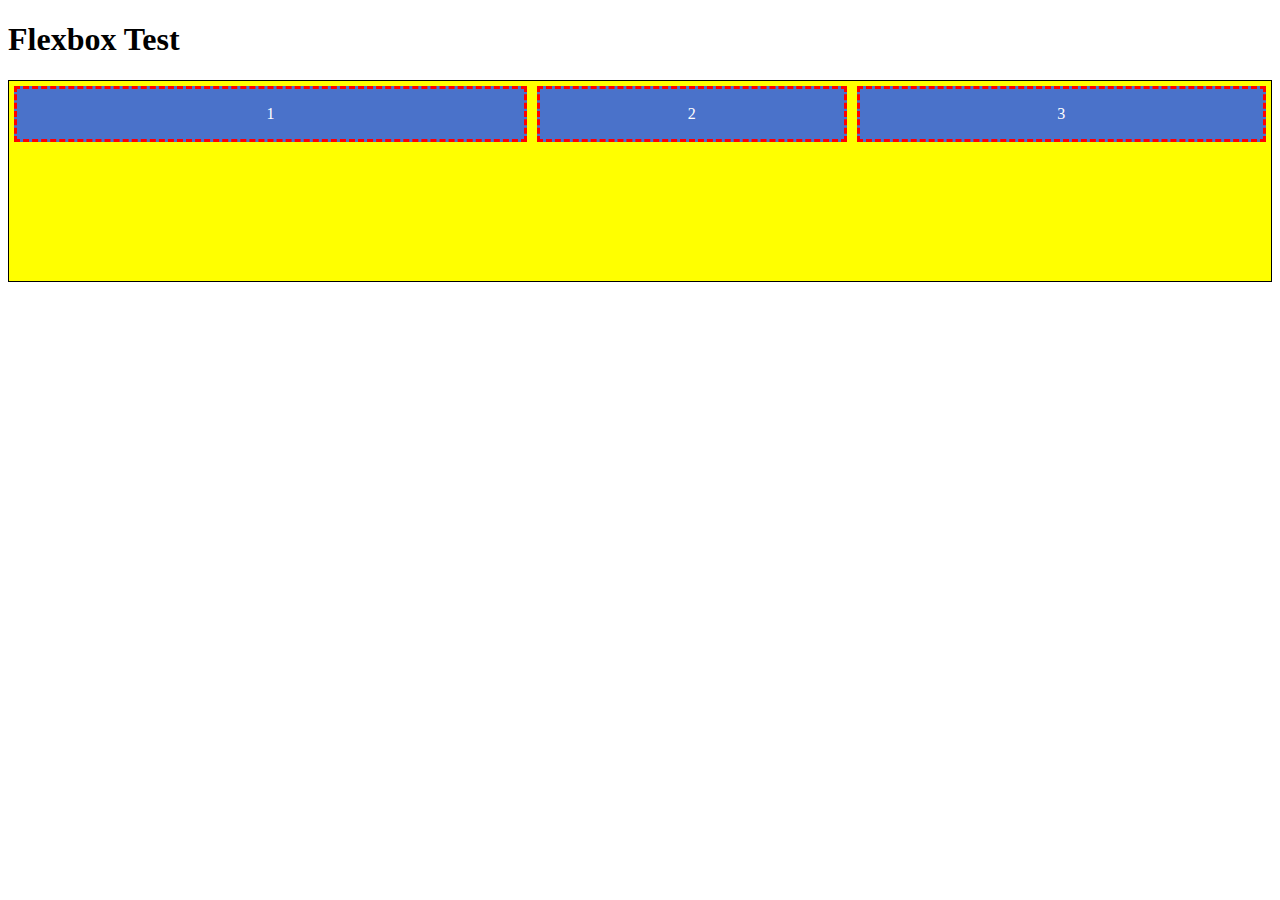
<file: index.html>
<!DOCTYPE html>
<html lang="en">
<head>
	<meta charset="UTF-8">
	<meta name="viewport" content="width=device-width, initial-scale=1.0">
	<title>Document</title>
	<link rel="stylesheet" href="style.css">
</head>
<body>
	<h1>Flexbox Test</h1>
	<div class="container">
		<div class="box box1">1</div>
		<div class="box box2">2</div>
		<div class="box box3">3</div>
<!--
		<div class="box">4</div>
		<div class="box">5</div>
		<div class="box">6</div>
		<div class="box">7</div>
		<div class="box">8</div>
		<div class="box">9</div>
		<div class="box">10</div>
-->
	</div>
<!--
	<div class="container">
		<div class="box2">1</div>
		<div class="box3">2</div>
		<div class="box2">3</div>
	</div>
-->
</body>
</html>
</file>
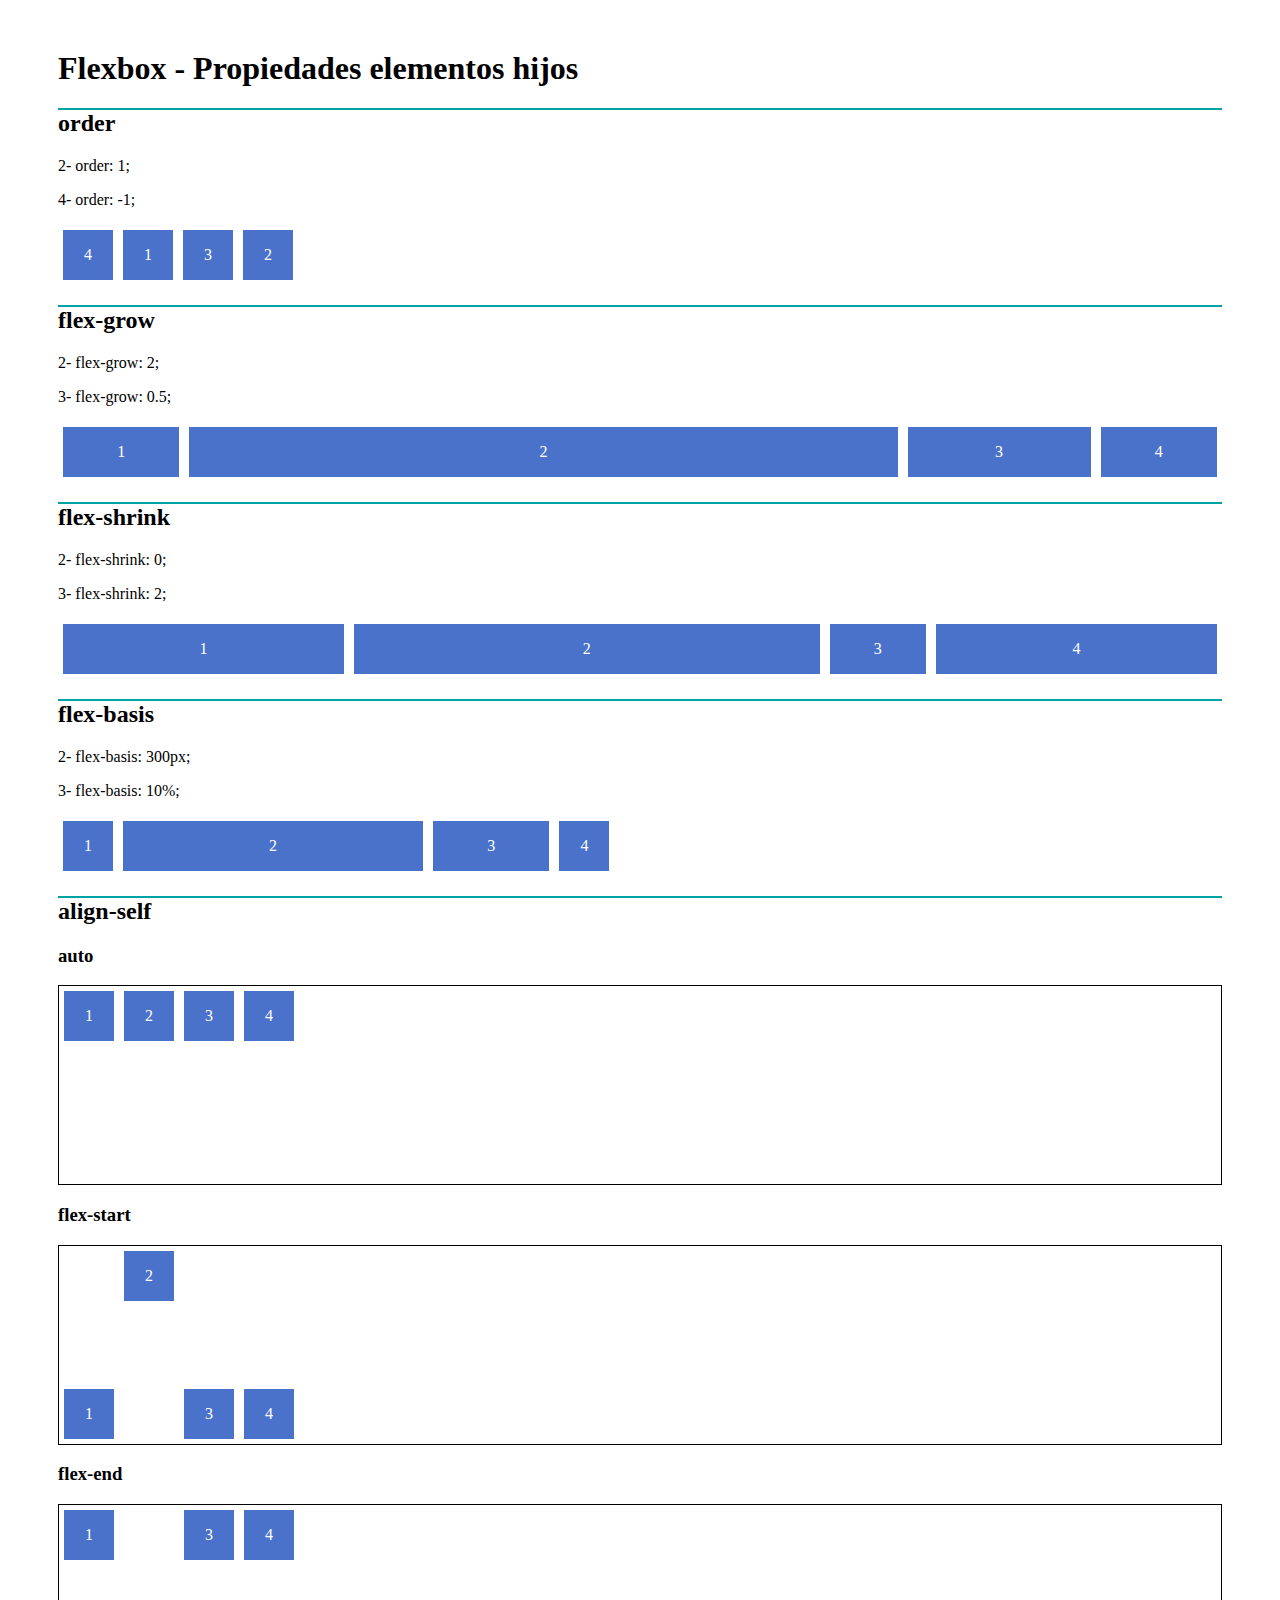
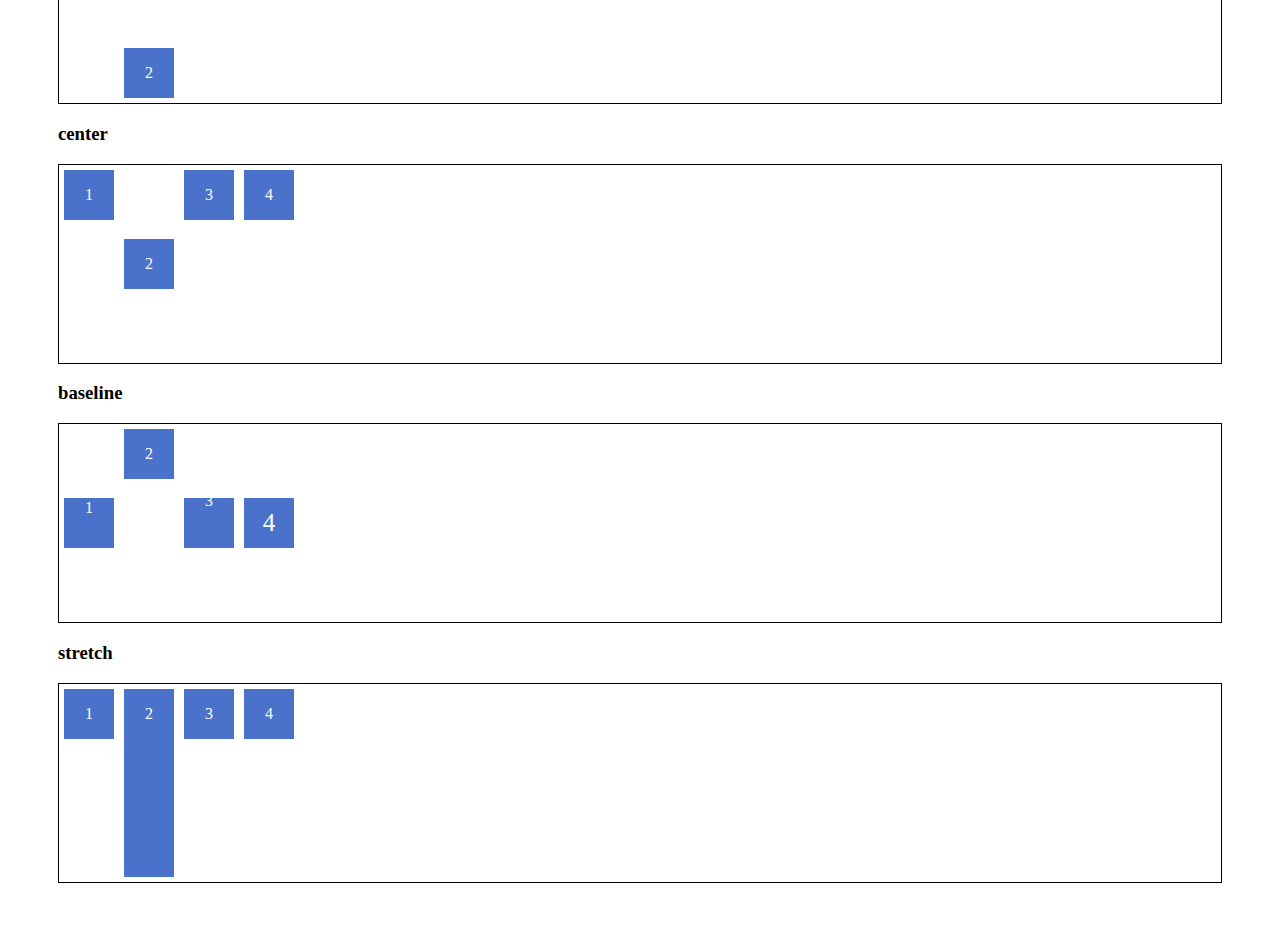
<file: fb/index.html>
<!DOCTYPE html>
<html lang="en">
<head>
    <meta charset="UTF-8">
    <meta name="viewport" content="width=device-width, initial-scale=1.0">
    <title>Flexbox</title>
    <link rel="stylesheet" href="style.css">
</head>
<body>
    <main>
        <h1>Flexbox - Propiedades elementos hijos</h1>
        <h2>order</h2>
        <p>2- order: 1;</p>
        <p>4- order: -1;</p>
        <div class="parent">
            <div class="box">1</div>
            <div class="box order_child">2</div>
            <div class="box">3</div>
            <div class="box order_child_neg">4</div>
        </div>
        <h2>flex-grow</h2>
        <p>2- flex-grow: 2;</p>
        <p>3- flex-grow: 0.5;</p>
        <div class="parent grow_parent">
            <div class="box">1</div>
            <div class="box grow_child">2</div>
            <div class="box grow_child2">3</div>
            <div class="box">4</div>
        </div>
        <h2>flex-shrink</h2>
        <p>2- flex-shrink: 0;</p>
        <p>3- flex-shrink: 2;</p>
        <div class="shrink parent">
            <div class="box">1</div>
            <div class="box shrink_child">2</div>
            <div class="box shrink_child2">3</div>
            <div class="box">4</div>
        </div>
        <h2>flex-basis</h2>
        <p>2- flex-basis: 300px;</p>
        <p>3- flex-basis: 10%;</p>
        <div class="basis parent">
            <div class="box">1</div>
            <div class="box basis_child">2</div>
            <div class="box basis_child2">3</div>
            <div class="box">4</div>
        </div>
        <h2>align-self</h2>
        <h3>auto</h3>
        <div class="as_auto parent">
            <div class="box">1</div>
            <div class="box child">2</div>
            <div class="box">3</div>
            <div class="box">4</div>
        </div>
        <h3>flex-start</h3>
        <div class="as_start parent">
            <div class="box">1</div>
            <div class="box child">2</div>
            <div class="box">3</div>
            <div class="box">4</div>
        </div>
        <h3>flex-end</h3>
        <div class="as_end parent">
            <div class="box">1</div>
            <div class="box child">2</div>
            <div class="box">3</div>
            <div class="box">4</div>
        </div>
        <h3>center</h3>
        <div class="as_center parent">
            <div class="box">1</div>
            <div class="box child">2</div>
            <div class="box">3</div>
            <div class="box">4</div>
        </div>
        <h3>baseline</h3>
        <div class="as_baseline parent">
            <div class="box child1">1</div>
            <div class="box child">2</div>
            <div class="box child3">3</div>
            <div class="box child4">4</div>
        </div>
        <h3>stretch</h3>
        <div class="as_stretch parent">
            <div class="box">1</div>
            <div class="box child">2</div>
            <div class="box">3</div>
            <div class="box">4</div>
        </div>
    </main>
</html>
</file>
<file: style.css>
.container {
	background-color: yellow;
	border: 1px solid black;
	display: flex;
	height: 200px;	
}

.box {
	height: 50px;
    background: #4a72ca;
    text-align: center;
    line-height: 50px;
    color: #fff;
	margin: 5px;
	border: 3px dashed red;
}

.box1 {
	flex: 2 1 300px;
}

.box2 {
	flex: 1 1 200px;
}


.box3 {
	flex: 1 2 300px;
}
</file>
<file: fb/style.css>
*{
    box-sizing: border-box;
}
main{
    margin: 50px;
}
h2 {
    border-top: 2px solid #00a3a3;
}
.box{
    width: 50px;
    height: 50px;
    background: #4a72ca;
    text-align: center;
    line-height: 50px;
    color: #fff;
    margin: 5px;
}

.parent {
    display: flex;
    flex-flow: row wrap;
}

/*order*/
.order_child {
    order: 1;
}
.order_child_neg {
    order: -1;
}

/*flex-grow*/
.grow_parent .box {
    width: unset;
    min-width: 10%;
}
.grow_child {
    flex-grow: 2;
}
.grow_child2 {
    flex-grow: 0.5;
}

/*flex-shrink*/
.shrink {
    flex-flow: row nowrap;
}
.shrink .box {
    width: 40%;
}

.shrink_child {
    flex-shrink: 0;
}
.shrink_child2 {
    flex-shrink: 2;
}

/*flex-basis*/
.basis_child {
    flex-basis: 300px;
}
.basis_child2 {
    flex-basis: 10%;
}

/*align-self*/
.as_auto {
    height: 200px;
    border: 1px solid #000;
    align-items: flex-start;
}
.as_auto .child {
    align-self: auto;
}


.as_start {
    height: 200px;
    border: 1px solid #000;
    align-items: flex-end;
}
.as_start .child {
    align-self: flex-start;
}

.as_end {
    height: 200px;
    border: 1px solid #000;
    align-items: flex-start;
}
.as_end .child {
    align-self: flex-end;
}

.as_center {
    height: 200px;
    border: 1px solid #000;
    align-items: flex-start;
}
.as_center .child {
    align-self: center;
}

.as_baseline {
    height: 200px;
    border: 1px solid #000;
    align-items: center;
}

.child1 {
    line-height: 20px;
}
.child3 {
    line-height: 5px;
}
.child4 {
    font-size: 25px;
}


.as_baseline .child {
    align-self: baseline;
}

.as_stretch {
    height: 200px;
    border: 1px solid #000;
    align-items: flex-start;
}
.as_stretch .child {
    height: auto;
    align-self: stretch;
}
</file>
